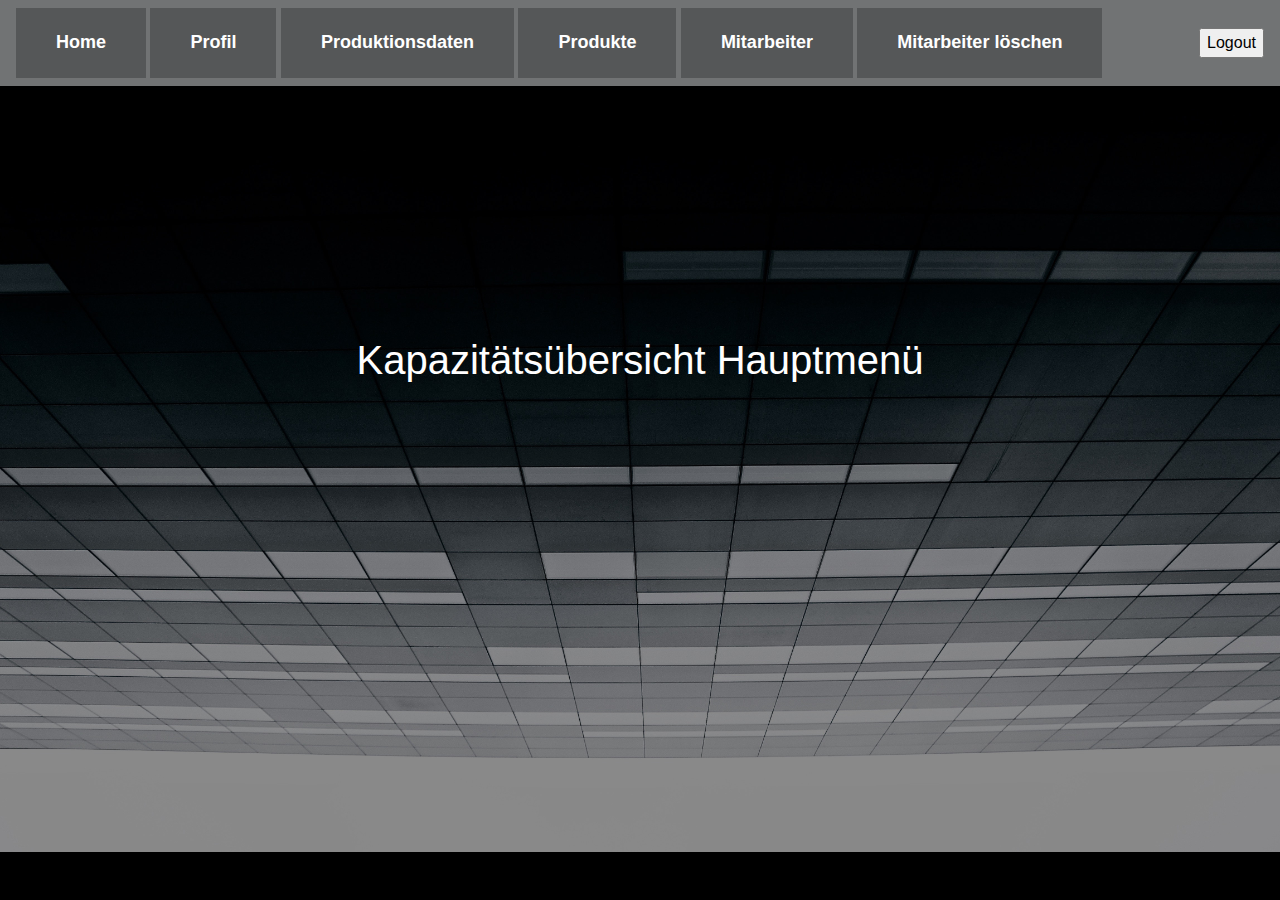
<file: index.html>
<!DOCTYPE html>
<html>
<meta charset="UTF-8">
<link rel="Stylesheet" type="text/css" href="bootstrap.css">
<link rel="Stylesheet" type="text/css" href="style.css">
<head>
    <title>Home</title>
    <style>
            table {
                font-family: arial, sans-serif;
                border-collapse: collapse;
                width: 100%;
            }
            td, th {
                border: 1px solid #dddddd;
                text-align: left;
                padding: 8px;
            }
            
            tr:nth-child(even) {
                background-color: #dddddd;
            }
            .navbar{
            width: 100%;
            background-color:#717374;
            z-index: 10;

        }

        .Startseite{
            color: white;
            margin-top: 250px;
        }

        ul{
            text-align: left;
            display: inline;
            margin: 0;
            padding: 0;
            list-style: none;
        }

        ul li{
            font: bold 12px/18px sans-serif;
            display: inline-block;
            position:relative;
            padding: 25px 20px;
            background: #555758;

        }
        ul li a{
            text-decoration: none;
            padding: 25px 20px;
            color:white;
            font-size: 18px;
        }          
        ul li:hover{
            background: #afb2b3;
            color:white;
        }
        ul li ul{
            padding: 0;
            position: absolute;
            top: 70px;
            left:0;
            width:250px;
            display:none;
            visibility:hidden;
        }

        ul li ul li{
            background: #9fa1a1;
            display: block;
        }
        ul li ul li:hover{
            background: #c4cbcc;

        }
        ul li:hover ul{
            display: block;
            opacity: 1;
            visibility: visible;
        }
        ul ul ul li{
            display: none;
        }
        ul ul li:hover li{
            display: block;
        }
        ul ul ul{
            left:100;
        }
            table {
                font-family: arial, sans-serif;
                border-collapse: collapse;
                width: 100%;
            }
            
            td, th {
                border: 1px solid #dddddd;
                text-align: left;
                padding: 8px;
            }
            
            tr:nth-child(even) {
                background-color: #dddddd;
            }

            body{
                color: rgba(255, 255, 255, 0.16);
                position: relative;
                background: url("landscape-615429_1920.jpg") ;
                background-size:cover;     
            }
            .container{
                color: rgb(255, 255, 255);
                z-index: 1;
            }  
    </style>
</head>
<body>
        <div class="navbar">
                <ul>
                    <li><a class="active" href="startseite.html">Home</a></li>
                    <li><a href="Profil anzeigen.php">Profil</a>
                        <ul>
                            <li><a href="Profil anzeigen.php">Profil anzeigen</a></li>
                            <li><a href="Profil ändern.php">Profil ändern</a></li>
                        </ul>
                    </li>
                    <li><a href="Produktionsdaten.php">Produktionsdaten</a>
                        <ul>
                            <li><a href="entscheidung1.html">Produktionsübersicht</a></li>
                            <li><a href="entscheidung2.html">Produktionsverwaltung</a></li>
                        </ul>
                    </li>
                    <li><a href="Produkte anzeigen.php">Produkte</a>
                        <ul>
                            <li><a href="Produkte anlegen.php">Produkte pflegen</a></li>
                            <li><a href="Produkte loeschen.php">Produkte löschen</a></li>
                        </ul>
                    </li>
                    <li><a href="Mitarbeiter kaue.php">Mitarbeiter</a></li>
                    <ul>
                        <li><a href="Mitarbeiter loeschen.php">Mitarbeiter löschen</a></li>
                    </ul>
                </ul>
                <input type="button" value="Logout" onClick="window.location.href='Anmeldung kaue.html'">
            </div>


           <center><div class="Startseite"><h1>Kapazitätsübersicht Hauptmenü</h1></div></center> 
</body>
</html>
</file>
<file: style.css>
.contact{
    color: rgba(255, 255, 255, 0.16);
    position: relative;
    background: url("landscape-615429_1920.jpg") ;
  
    background-size:cover;
}
.login{
    color: rgb(255, 255, 255);
    position: relative;
    background: url("landscape-615429_1920.jpg") ;
  
    background-size:cover;
}
.charts{
    color: rgb(255, 255, 255);
    position: relative;
    background: url("landscape-615429_1920.jpg") ;
    background-size:cover;

}
.container{
    color: rgb(255, 255, 255);
}
.button{
  background-color:orangered;
  border: none;
  color: white;
  padding: 10px 25px;
  text-align: center;
  text-decoration: none;
  display: inline-block;
  font-size: 16px;
  margin: 4px 2px;
  cursor: pointer;
}
</file>
